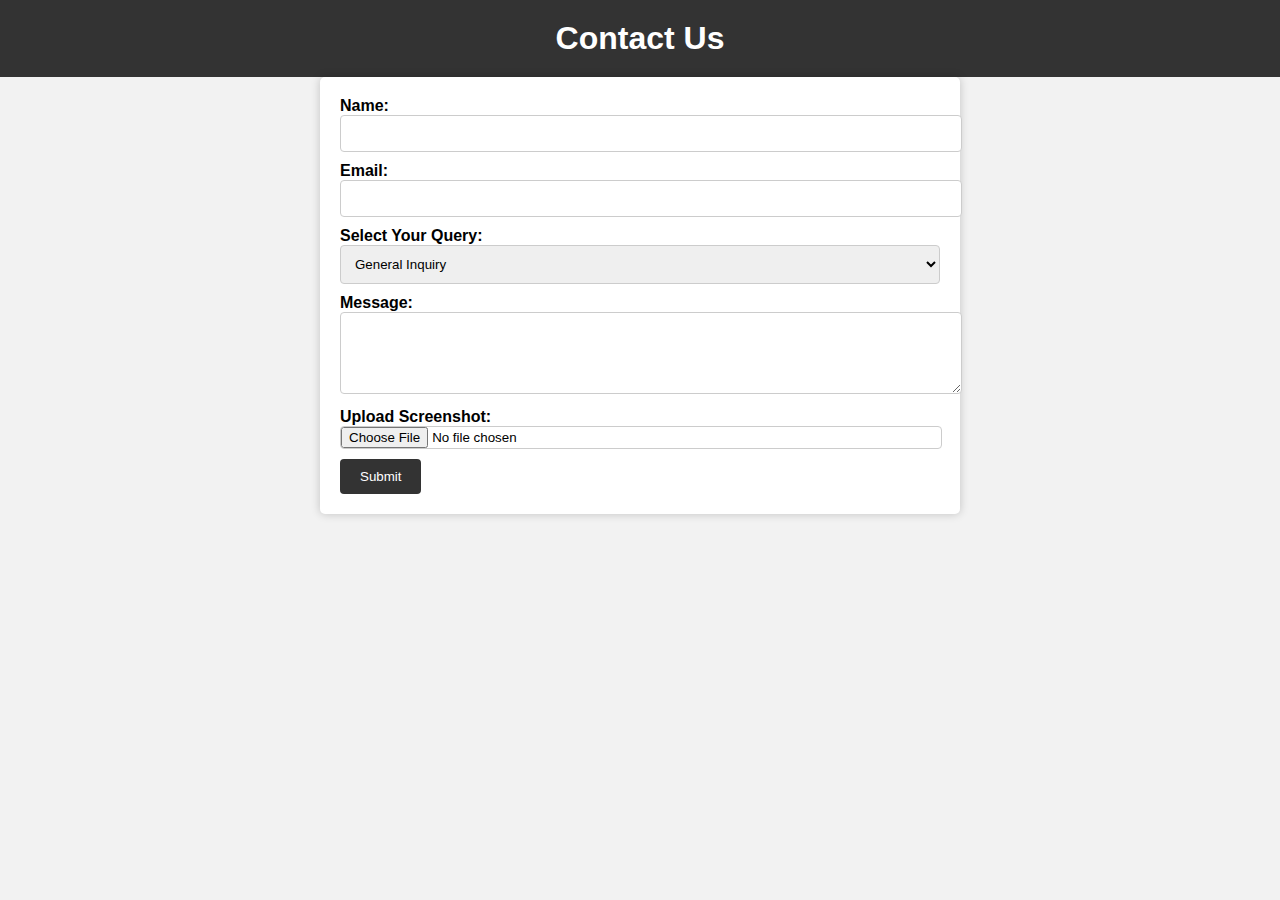
<file: F1.html>
<!DOCTYPE html>
<html>
<head>
    <title>Contact Us</title>
    <style>
        body {
            font-family: Arial, sans-serif;
            background-color: #f2f2f2;
            margin: 0;
            padding: 0;
        }
        header {
            background-color: #333;
            color: #fff;
            text-align: center;
            padding: 20px;
        }
        h1 {
            margin: 0;
        }
        .container {
            max-width: 600px;
            margin: 0 auto;
            padding: 20px;
            background-color: #fff;
            border-radius: 5px;
            box-shadow: 0 0 10px rgba(0, 0, 0, 0.2);
        }
        label {
            font-weight: bold;
        }
        input[type="text"], select, textarea {
            width: 100%;
            padding: 10px;
            margin-bottom: 10px;
            border: 1px solid #ccc;
            border-radius: 4px;
        }
        .file-upload {
            width: 100%;
            margin-bottom: 10px;
            border: 1px solid #ccc;
            border-radius: 4px;
        }
        button {
            background-color: #333;
            color: #fff;
            padding: 10px 20px;
            border: none;
            border-radius: 4px;
            cursor: pointer;
        }
    </style>
</head>
<body>
    <header>
        <h1>Contact Us</h1>
    </header>
    <div class="container">
        <form action="process_contact_form.php" method="post" enctype="multipart/form-data">
            <label for="name">Name:</label>
            <input type="text" id="name" name="name" required>
            
            <label for="email">Email:</label>
            <input type="text" id="email" name="email" required>
            
            <label for="query">Select Your Query:</label>
            <select id="query" name="query" required>
                <option value="General Inquiry">General Inquiry</option>
                <option value="Support">Support</option>
                <option value="Feedback">Feedback</option>
                <option value="Other">Other</option>
            </select>
            
            <label for="message">Message:</label>
            <textarea id="message" name="message" rows="4" required></textarea>
            
            <label for="screenshot">Upload Screenshot:</label>
            <input type="file" id="screenshot" name="screenshot" class="file-upload">
            
            <button type="submit">Submit</button>
        </form>
    </div>
</body>
</html>
</file>
